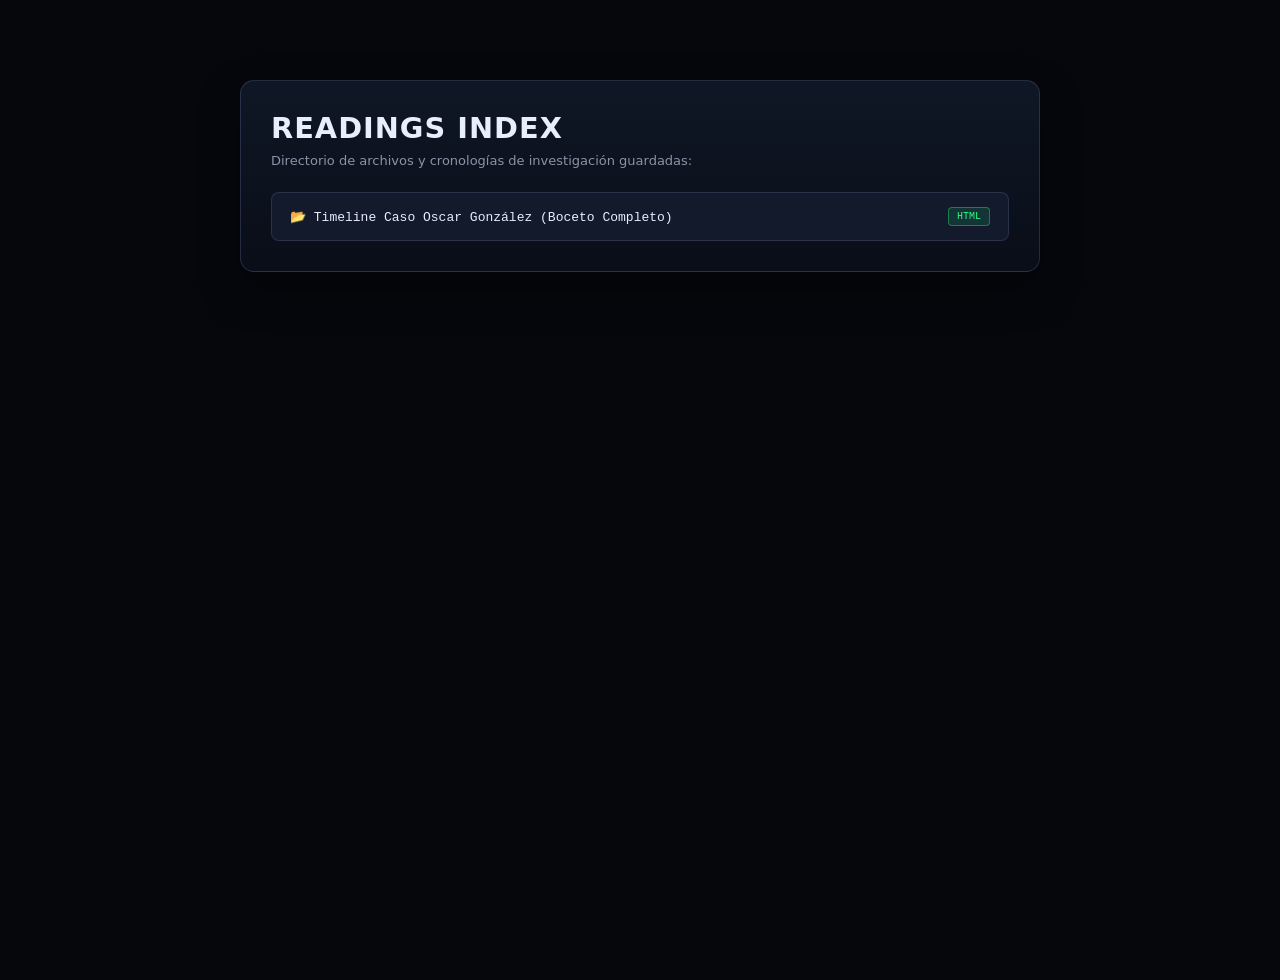
<file: index.html>
<!doctype html>
<html lang="es">
<head>
  <meta charset="utf-8" />
  <meta name="viewport" content="width=device-width, initial-scale=1" />
  <title>Readings - Índice</title>
  <link rel="stylesheet" href="style.css" />
  <style>
    .index-wrapper {
      max-width: 800px;
      margin: 80px auto;
      padding: 30px;
      background: linear-gradient(180deg, rgba(16,24,39,0.96), rgba(9,14,24,0.98));
      border: 1px solid rgba(100, 120, 160, 0.28);
      border-radius: 14px;
      box-shadow: 0 18px 40px rgba(0,0,0,0.35);
    }
    .index-wrapper h1 {
      font-size: 1.8rem;
      margin-bottom: 8px;
      letter-spacing: 1px;
      text-transform: uppercase;
    }
    .index-wrapper p {
      color: var(--muted);
      margin-bottom: 24px;
      font-size: 13px;
    }
    .links-list {
      list-style: none;
      padding: 0;
      display: flex;
      flex-direction: column;
      gap: 12px;
    }
    .links-list a {
      display: flex;
      justify-content: space-between;
      align-items: center;
      padding: 14px 18px;
      background: #121a2b;
      border: 1px solid rgba(110, 130, 170, 0.24);
      border-radius: 8px;
      color: var(--text);
      text-decoration: none;
      font-family: 'Courier New', monospace;
      font-size: 13px;
      transition: all 0.2s ease;
    }
    .links-list a:hover {
      border-color: var(--green);
      background: #18243c;
      transform: translateX(4px);
    }
    .badge-file {
      font-size: 10px;
      padding: 3px 8px;
      border-radius: 4px;
      background: rgba(44, 255, 135, 0.12);
      color: var(--green);
      border: 1px solid rgba(44, 255, 135, 0.35);
    }
  </style>
</head>
<body>
  <div class="app">
    <div class="index-wrapper">
      <h1>Readings Index</h1>
      <p>Directorio de archivos y cronologías de investigación guardadas:</p>
      
      <ul class="links-list">
        <li>
          <a href="boceto_timeline_oscar_gonzalez.html">
            <span>📂 Timeline Caso Oscar González (Boceto Completo)</span>
            <span class="badge-file">HTML</span>
          </a>
        </li>
      </ul>
    </div>
  </div>
</body>
</html>
</file>
<file: style.css>
:root {
  --bg: #05070c;
  --panel: #101827;
  --line: #24324a;
  --text: #e8eefc;
  --muted: #8b93a7;
  --green: #2cff87;
  --purple: #7a3cff;
  --red: #ef5b5b;
  --yellow: #ffd94d;
}

* {
  box-sizing: border-box;
  margin: 0;
  padding: 0;
}

body {
  background: var(--bg);
  color: var(--text);
  font-family: Inter, system-ui, -apple-system, sans-serif;
  min-height: 100vh;
}

.app {
  min-height: 100vh;
  padding: 0 18px 18px;
}

.topbar {
  height: 36px;
  display: flex;
  justify-content: space-between;
  align-items: center;
  font-size: 12px;
  color: #9fb0cf;
  border-bottom: 1px solid rgba(255,255,255,0.06);
  background: #09101d;
  padding: 0 10px;
  position: sticky;
  top: 0;
  z-index: 10;
}

.topbar-left, .topbar-right, .brand-row, .card-header, .card-status, .feed-title {
  display: flex;
  align-items: center;
  gap: 10px;
}

.meta { opacity: 0.95; }

.badge, .pill, .tag, .live-chip {
  border: 1px solid var(--line);
  border-radius: 6px;
  padding: 4px 8px;
  background: rgba(255,255,255,0.03);
  font-size: 11px;
}

.badge.green {
  background: rgba(44, 255, 135, 0.12);
  border-color: rgba(44, 255, 135, 0.35);
  color: var(--green);
}

.pill.purple {
  background: rgba(122, 60, 255, 0.15);
  border-color: rgba(122, 60, 255, 0.45);
  color: #d8c4ff;
}

.warning { color: var(--yellow); }

.container {
  max-width: 1260px;
  margin: 0 auto;
  padding-top: 24px;
}

.hero {
  display: grid;
  grid-template-columns: 1.25fr 1fr;
  gap: 18px;
  align-items: start;
}

.hero-main, .feed-card, .card, .ticker {
  background: linear-gradient(180deg, rgba(16,24,39,0.96), rgba(9,14,24,0.98));
  border: 1px solid rgba(100, 120, 160, 0.28);
  border-radius: 14px;
  box-shadow: 0 18px 40px rgba(0,0,0,0.35);
}

.hero-main {
  padding: 28px;
  min-height: 220px;
}

.logo { font-size: 32px; }

h1 {
  font-size: clamp(1.5rem, 3vw, 2.5rem);
  letter-spacing: 1px;
  font-weight: 900;
  text-transform: uppercase;
  margin-bottom: 6px;
}

.hero-main p, .card-note, .tweet p {
  color: var(--muted);
  font-size: 13px;
}

.highlight-card {
  margin-top: 20px;
  padding: 18px;
  border-radius: 10px;
  border: 1px solid rgba(44, 255, 135, 0.4);
  background: linear-gradient(90deg, rgba(15, 32, 20, 0.95), rgba(14, 24, 14, 0.95));
}

.highlight-title {
  font-size: 24px;
  font-weight: 900;
  letter-spacing: 1px;
  color: var(--green);
}

.highlight-subtitle {
  margin-top: 4px;
  color: #74b38c;
  font-size: 11px;
  letter-spacing: 1px;
}

.section-tag, .tweet-meta {
  color: #d2b24a;
  font-size: 11px;
}

.feed-card { padding: 16px; }

.feed-title {
  justify-content: space-between;
  margin-bottom: 12px;
  font-weight: 800;
  font-size: 12px;
}

.live { color: var(--green); }

.feed-grid {
  display: grid;
  grid-template-columns: 1fr;
  gap: 10px;
}

.tweet {
  padding: 10px;
  border-radius: 8px;
  border: 1px solid rgba(110, 130, 170, 0.24);
  background: #121a2b;
}

.tweet.alert {
  border-color: rgba(255, 90, 90, 0.5);
  background: #1a1214;
}

.tweet-user {
  font-weight: 700;
  margin-bottom: 6px;
  color: #b8d2ff;
  font-size: 12px;
}

.ticker {
  margin-top: 18px;
  padding: 10px 14px;
  display: flex;
  gap: 12px;
  align-items: center;
  font-size: 12px;
}

.ticker-item.breaking {
  background: rgba(255, 85, 85, 0.14);
  color: #ff8e8e;
  border: 1px solid rgba(255, 85, 85, 0.35);
  padding: 3px 6px;
  border-radius: 4px;
  font-weight: bold;
}

.ticker-item.green { color: var(--green); }

.cards {
  margin-top: 18px;
  display: grid;
  grid-template-columns: repeat(3, 1fr);
  gap: 18px;
}

.card {
  padding: 16px;
  border-radius: 12px;
}

.card h2 {
  font-size: 15px;
  letter-spacing: 1px;
}

.card-status {
  margin-top: 14px;
  padding-top: 10px;
  border-top: 1px solid rgba(255,255,255,0.06);
  display: flex;
  flex-direction: column;
  gap: 6px;
}

.live-chip {
  width: fit-content;
  font-weight: bold;
  color: var(--green);
  border-color: rgba(44,255,135,0.3);
  background: rgba(44,255,135,0.08);
}

.live-chip.muted {
  color: #c0c6d4;
  background: rgba(255,255,255,0.06);
  border-color: rgba(255,255,255,0.12);
}

@media (max-width: 900px) {
  .hero, .cards { grid-template-columns: 1fr; }
}
</file>
